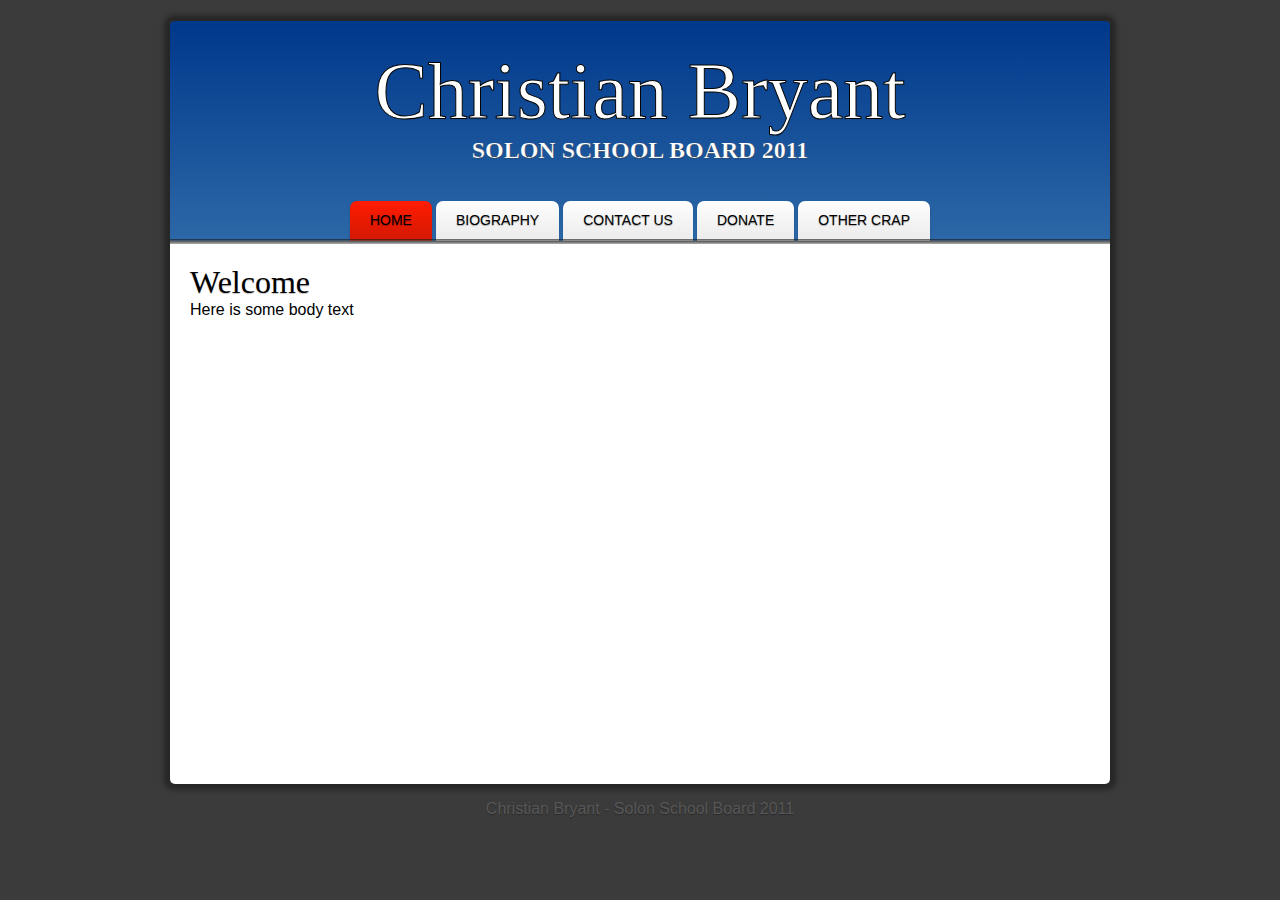
<file: index.html>
<!doctype html>
<html>
	<head>
		<style>
			body { background-color: #3B3B3B; }
			
			/* 	light blue: rgb(44, 104, 167);
				medium blue: #0061CE;
				dark blue: rgb(0, 56, 139); */
		
			#container { 
				width: 940px; 
				margin: auto; 
				margin-top: 20px;
				border: 1px solid rgb(38, 38, 38);
				box-shadow: 0 0 5px 5px rgb(38, 38, 38);
				border-radius: 5px;
			}
			
			#header { 
				margin: 0px;
				background-color: #0061CE;
				background-image: -webkit-linear-gradient(top, rgb(0, 56, 139), rgb(44, 104, 167));
				height: 220px;
				border-top-right-radius: 5px;
				border-top-left-radius: 5px;
			}
			
			#title {
				margin: 0px;
				padding-top: 25px;
				height: 155px;
			}
			
			#title h1, #title h2 {			
				font-family: 'Times New Roman', Times, serif;
				color: #FFFFFF;
				text-align: center;
				margin: 0px;
				padding: 0px;
				font-weight: normal;
			}
			
			#title h1 {
				-webkit-text-stroke: 1px #000;
				font-size: 5em;
			}
			
			#title h2 {
				-webkit-text-stroke: 0.2px #000;
				font-weight: bold;
				font-size: 1.5em;
			}

			
			#nav {
				margin: 0px;
				text-align: center;
			}
			
			#nav ul {
				display: block;
				margin: 0px auto;
				padding: 0px;
			}
			
			#nav li {
				font: 14px/100% Arial, Helvetica, sans-serif;
				padding: 8px;
				padding-top: 12px;
				padding-left: 20px;
				padding-right: 20px;
				height: 20px;
				background-color: #FFFFFF;
				list-decoration: none;
				display: inline-block;
				box-shadow: 0 1px 2px rgba(0,0,0,.2);
				border-top-right-radius: .5em;
				border-top-left-radius: .5em;
				text-shadow: 0 1px 1px rgba(0,0,0,.3);
				background: -webkit-linear-gradient(top, rgb(254, 254, 254), rgb(235, 235, 235));
			}
			
			#nav li.selected {
				background: -webkit-linear-gradient(top, rgb(255, 28, 0), rgb(211, 24, 5));
			}
			
			#header-content {
				height: 5px;
				margin-top: -2px;
				opacity:0.6;
				background: -webkit-linear-gradient(top, rgb(0, 0, 0), rgb(255, 255, 255));
			}
			
			#content { 
				background-color: #FFFFFF;
				height: 500px;
				border-bottom-right-radius: 5px;
				border-bottom-left-radius: 5px;
				margin: 0xp;
				padding: 20px;
			}
			
			h1, h2, h3 {
				margin: 0px;
				padding: 0px;
				font-family: 'Times New Roman', Times, serif;
				font-weight: normal;
				text-shadow: 0 1px 1px rgba(59,59,59,.3);
			}
			
			p {			
				margin: 0px;
				padding: 0px;
				font-family: Arial, Helvetica, sans-serif;
			}
			
			#footer {
				padding-top: 15px;
				width: 940px; 
				margin: auto; 
			}
			
			#footer p {
				color: rgb(87,87,87);
				display: block;
				text-align: center;
				text-shadow: 0 1px 1px rgba(0,0,0,.3);
			}
		</style>
	</head>
	<body>
		<div id="container">
			<div id="header">
				<div id="title">
					<h1>Christian Bryant</h1>
					<h2>SOLON SCHOOL BOARD 2011</h2>
				</div>
				
				<div id="nav">
					<ul>
						<li class="selected">HOME</li>
						<li>BIOGRAPHY</li>
						<li>CONTACT US</li>
						<li>DONATE</li>
						<li>OTHER CRAP</li>
					</ul>
				</div>
			</div>
			<div id="header-content"></div>
			
			
			<div id="content">
				<h1>Welcome</h1>
				
				<p>Here is some body text</p>
			
			
			</div>
			
		</div>
		
		<div id="footer">
			<p>Christian Bryant - Solon School Board 2011</p>
		</div>

	</body>
</html>
</file>
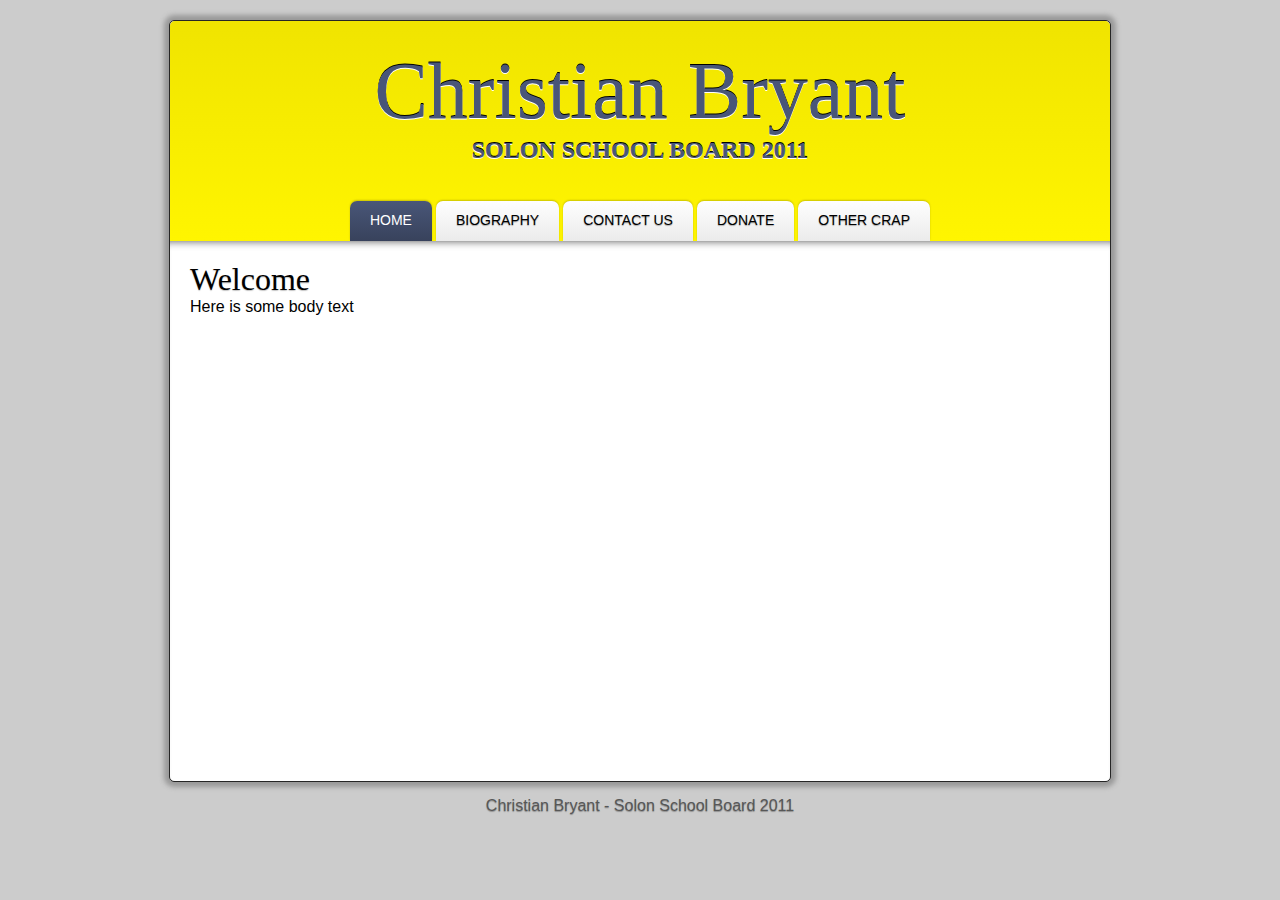
<file: index2.html>
<!doctype html>
<html>
	<head>
		<style>
			body { background-color: #CCCCCC; }
			
			/* 	light blue: rgb(44, 104, 167);
				medium blue: #0061CE;
				dark blue: rgb(0, 56, 139); 
				yellow: rgb(255, 245, 0); -> rgb(240, 228, 0)
				blue: rgb(73, 86, 120); -> rgb(56, 66, 92)
				
				dark-grey: #3B3B3B // rgb(38, 38, 38) (maybe?)
			*/
		
			#container { 
				width: 940px; 
				margin: auto; 
				margin-top: 20px;
				border: 1px solid rgb(38, 38, 38);
				box-shadow: 0 0 5px 5px #999999;
				border-radius: 5px;
			}
			
			#header { 
				margin: 0px;
				background-color: rgb(255, 245, 0);
				background-image: -webkit-linear-gradient(top, rgb(240, 228, 0), rgb(255, 245, 0));
				border-top-right-radius: 5px;
				border-top-left-radius: 5px;
			}
			
			#title {
				margin: 0px;
				padding-top: 25px;
				height: 155px;
			}
			
			#title h1, #title h2 {			
				font-family: 'Times New Roman', Times, serif;
				color: rgb(73, 86, 120);
				text-align: center;
				margin: 0px;
				padding: 0px;
				font-weight: normal;
			}
			
			#title h1 {
				/*-webkit-text-stroke: 1px #000;*/
				text-shadow:#fff 0px 1px 0, #000 0 -1px 0;
				font-size: 5em;
			}
			
			#title h2 {
				/*-webkit-text-stroke: 0.2px #000;*/
				text-shadow:#fff 0px 1px 0, #000 0 -1px 0;
				font-weight: bold;
				font-size: 1.5em;
			}

			
			#nav {
				margin: 0px;
				text-align: center;
			}
			
			#nav ul {
				display: block;
				margin: 0px auto;
				padding: 0px;
				padding-bottom: 0px;
			}
			
			#nav li {
				list-decoration: none;
				display: inline-block;
			}
			
			#nav li a {
				box-shadow: 0px -1px 2px rgba(0,0,0,.2);
				border-top-right-radius: .5em;
				border-top-left-radius: .5em;
				text-shadow: 0 1px 1px rgba(0,0,0,.3);
				background: -webkit-linear-gradient(top, rgb(254, 254, 254), rgb(235, 235, 235));
				font: 14px/100% Arial, Helvetica, sans-serif;
				background-color: rgb(235, 235, 235);
				display: block;
				cursor: pointer;
				padding: 8px;
				padding-top: 12px;
				padding-left: 20px;
				padding-right: 20px;
				height: 20px;
				text-decoration: none;
				color: #000;
			}
			
			#nav li a:hover {
				background: -webkit-linear-gradient(top, rgb(235, 235, 235), rgb(225, 225, 225));
			}
			
			#nav li.selected a {
				background-color: rgb(73, 86, 120);
				background: -webkit-linear-gradient(top, rgb(73, 86, 120), rgb(56, 66, 92));
				color: #FFFFFF;
				text-shadow: none;
			}
			
			#nav li.selected a:hover {
				background: -webkit-linear-gradient(top, rgb(87, 102, 142), rgb(73, 86, 120));
			}
			
			#content { 
				background-color: #FFFFFF;
				height: 500px;
				border-bottom-right-radius: 5px;
				border-bottom-left-radius: 5px;
				margin: 0xp;
				padding: 20px;
				box-shadow: inset 0px 8px 8px -8px rgba(38, 38, 38, 0.8);
			}
			
			h1, h2, h3 {
				margin: 0px;
				padding: 0px;
				font-family: 'Times New Roman', Times, serif;
				font-weight: normal;
				text-shadow: 0 1px 1px rgba(59,59,59,.3);
			}
			
			p {			
				margin: 0px;
				padding: 0px;
				font-family: Arial, Helvetica, sans-serif;
			}
			
			#footer {
				padding-top: 15px;
				width: 940px; 
				margin: auto; 
			}
			
			#footer p {
				color: rgb(87,87,87);
				display: block;
				text-align: center;
				text-shadow: 0 1px 1px rgba(0,0,0,.3);
			}
		</style>
	</head>
	<body>
		<div id="container">
			<div id="header">
				<div id="title">
					<h1>Christian Bryant</h1>
					<h2>SOLON SCHOOL BOARD 2011</h2>
				</div>
				
				<div id="nav">
					<ul>
						<li class="selected"><a href="#HOME">HOME</a></li>
						<li><a href="#BIO">BIOGRAPHY</a></li>
						<li><a href="#CONTACT">CONTACT US</a></li>
						<li><a href="#DONATE">DONATE</a></li>
						<li><a href="#OTHER">OTHER CRAP</a></li>
					</ul>
				</div>
			</div>
			
			
			<div id="content">
				<h1>Welcome</h1>
				
				<p>Here is some body text</p>
			
			
			</div>
			
		</div>
		
		<div id="footer">
			<p>Christian Bryant - Solon School Board 2011</p>
		</div>

	</body>
</html>
</file>
